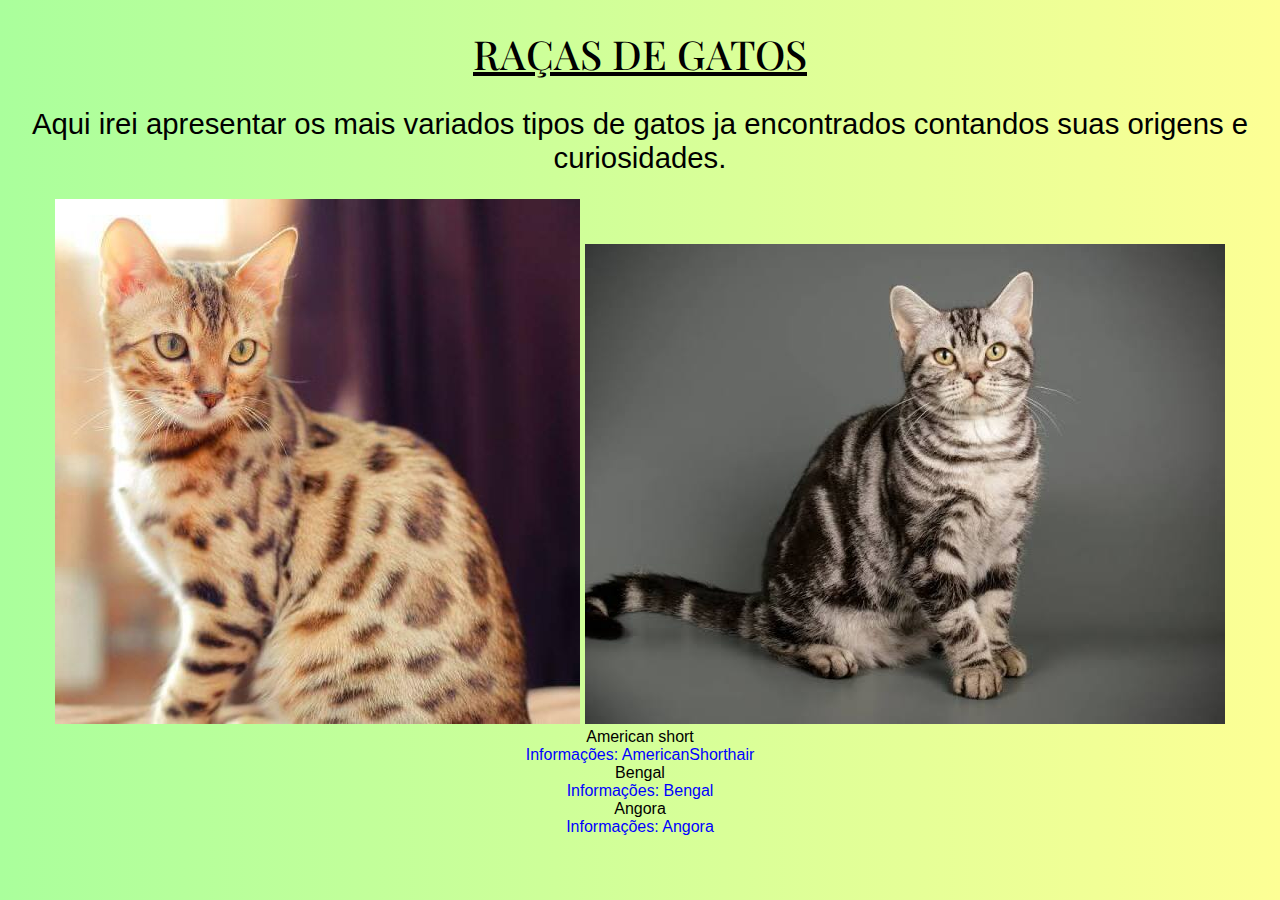
<file: index.html>
<!DOCTYPE html>
<html lang="en">
<head>
    <meta charset="UTF-8">
    <meta name="viewport" content="width=device-width, initial-scale=1.0">
    <link rel="shortcut icon" href="ICONE.ico" type="Aula-03/ICONE">
    <title></title>

    <link rel="stylesheet" href="style.css">
    
    <link rel="preconnect" href="https://fonts.googleapis.com">
<link rel="preconnect" href="https://fonts.gstatic.com" crossorigin>
<link href="https://fonts.googleapis.com/css2?family=Playfair+Display:ital,wght@0,400..900;1,400..900&display=swap" rel="stylesheet">
</head>
<body>
    <h1>RAÇAS DE GATOS</h1>
    
    <h2> Aqui irei apresentar os mais variados tipos de gatos ja encontrados contandos suas origens e curiosidades.</h2>
    
    
    
    <img src="bengal.jpg" alt="Bengal"> 
    <img src="american short.jpeg" alt="American short">
    
    
    
        <li>American short</li>
        <a href="americanshorthair.html" target="_blank">Informações: AmericanShorthair</a>
    
        <li>Bengal</li>
        <a href="bengal.html" target="_blank">Informações: Bengal</a>
    
        <li>Angora</li>
        <a href="angora.html" target="_blank">Informações: Angora</a>
    
</body>
</html>
</file>
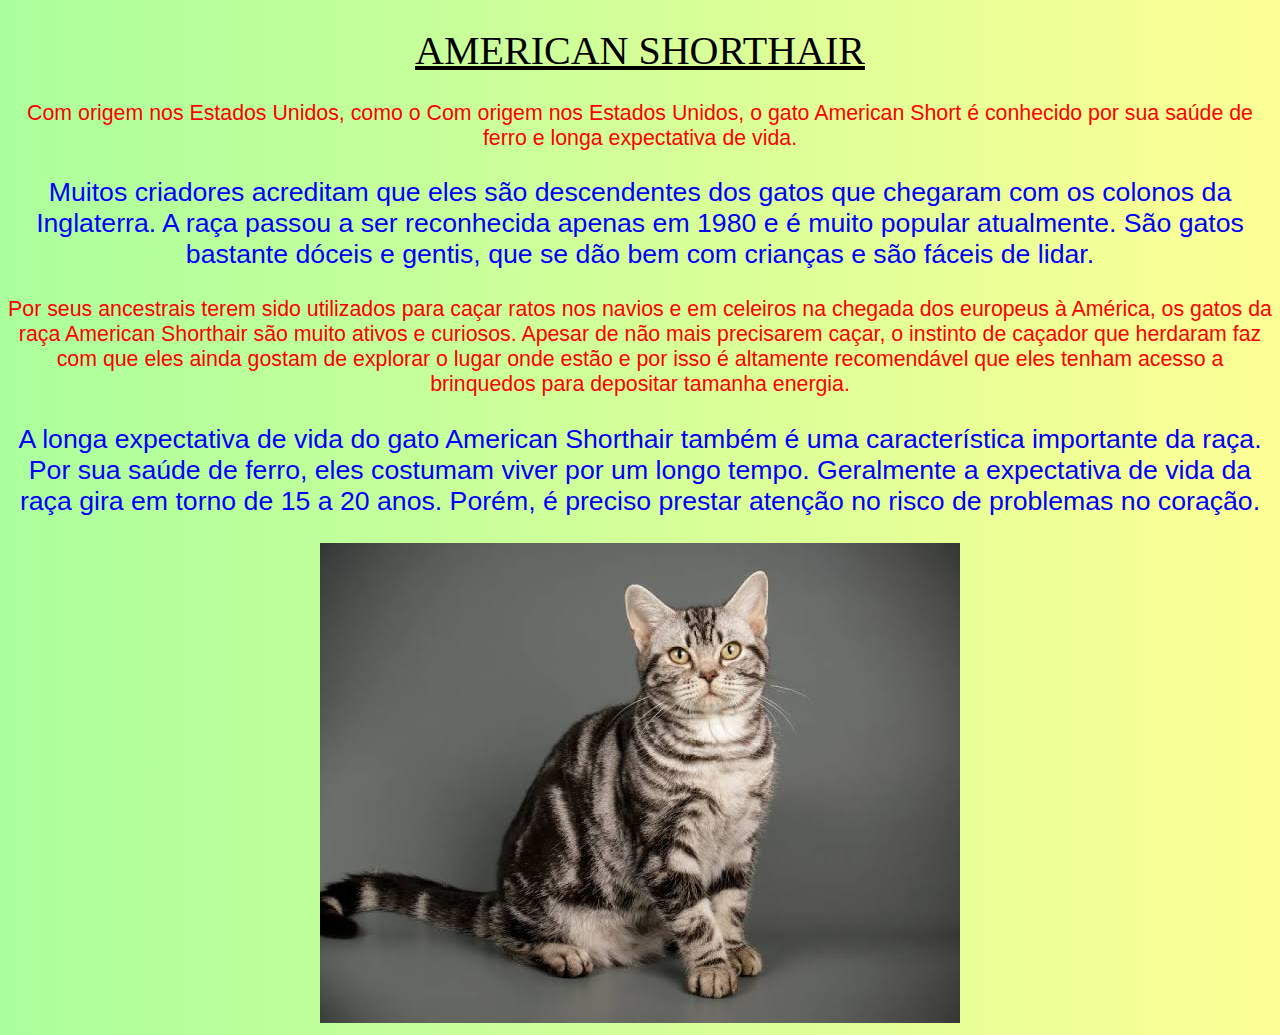
<file: americanshorthair.html>
<!DOCTYPE html>
<html lang="en">
<head>
    <meta charset="UTF-8">
    <meta name="viewport" content="width=device-width, initial-scale=1.0">
    <title>AMERICAN SHORTHAIR</title>

    <link rel="stylesheet" href="style.css">
    
</head>
<body class="shorthair">
    <H1>AMERICAN SHORTHAIR</H1>
    <p class="impar">Com origem nos Estados Unidos, como o Com origem nos Estados Unidos, o gato
    American Short é conhecido por sua saúde de ferro e longa expectativa de vida.</p>
    <p></p>

    <p class="par">Muitos criadores acreditam que eles são descendentes dos gatos que chegaram com os
    colonos da Inglaterra. A raça passou a ser reconhecida apenas em 1980 e é muito popular atualmente. 
    São gatos bastante dóceis e gentis, que se dão bem com crianças e são fáceis de lidar.</p>
    <p></p>

    <p class="impar">Por seus ancestrais terem sido utilizados para caçar ratos nos navios e em 
    celeiros na chegada dos europeus à América, os gatos da raça American Shorthair são muito ativos 
    e curiosos. Apesar de não mais precisarem caçar, o instinto de caçador que herdaram faz com que 
    eles ainda gostam de explorar o lugar onde estão e por isso é altamente recomendável que eles 
    tenham acesso a brinquedos para depositar tamanha energia.</p>
    <p></p>

    <p class="par">A longa expectativa de vida do gato American Shorthair também é uma característica 
    importante da raça. Por sua saúde de ferro, eles costumam viver por um longo tempo. 
    Geralmente a expectativa de vida da raça gira em torno de 15 a 20 anos. Porém, é preciso prestar 
    atenção no risco de problemas no coração.</p>

    <img src="american short.jpeg" alt="American short">
</body>
</html>
</file>
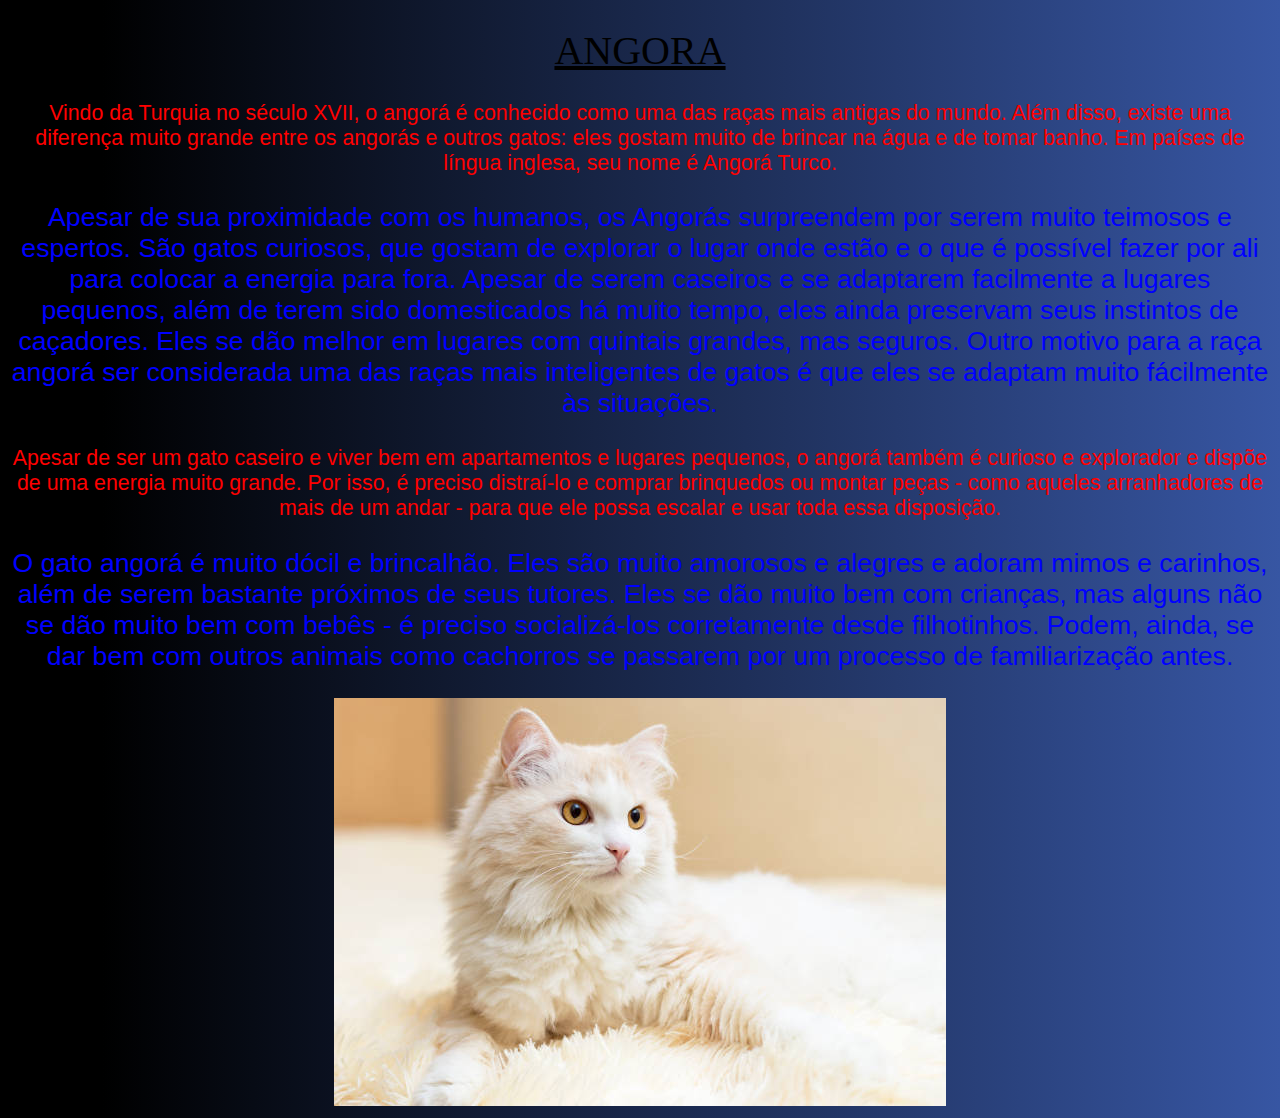
<file: angora.html>
<!DOCTYPE html>
<html lang="en">
<head>
    <meta charset="UTF-8">
    <meta name="viewport" content="width=device-width, initial-scale=1.0">
    <title>ANGORA</title>

    <link rel="stylesheet" href="style.css">
    
</head>
<body class="angora">
    <H1>ANGORA</H1>
    <p class="impar">Vindo da Turquia no século XVII, o angorá é conhecido como uma das raças mais
    antigas do mundo. Além disso, existe uma diferença muito grande entre os angorás e outros gatos:
    eles gostam muito de brincar na água e de tomar banho. Em países de língua inglesa, seu nome é 
    Angorá Turco.</p>
    <p></p>

    <p class="par">Apesar de sua proximidade com os humanos, os Angorás surpreendem por serem muito 
    teimosos e espertos. São gatos curiosos, que gostam de explorar o lugar onde estão e o que é 
    possível fazer por ali para colocar a energia para fora. Apesar de serem caseiros e se adaptarem 
    facilmente a lugares pequenos, além de terem sido domesticados há muito tempo, eles ainda 
    preservam seus instintos de caçadores. Eles se dão melhor em lugares com quintais grandes, mas 
    seguros. Outro motivo para a raça angorá ser considerada uma das raças mais inteligentes de gatos
    é que eles se adaptam muito fácilmente às situações.</p>
    <p></p>

    <p class="impar">Apesar de ser um gato caseiro e viver bem em apartamentos e lugares pequenos, o 
    angorá também é curioso e explorador e dispõe de uma energia muito grande. Por isso, é preciso 
    distraí-lo e comprar brinquedos ou montar peças - como aqueles arranhadores de mais de um andar -
    para que ele possa escalar e usar toda essa disposição.</p>
    <p></p>

    <p class="par">O gato angorá é muito dócil e brincalhão. Eles são muito amorosos e alegres e 
    adoram mimos e carinhos, além de serem bastante próximos de seus tutores. Eles se dão muito bem 
    com crianças, mas alguns não se dão muito bem com bebês - é preciso socializá-los corretamente 
    desde filhotinhos. Podem, ainda, se dar bem com outros animais como cachorros se passarem por um 
    processo de familiarização antes.</p>

    <img src="angora.jpg" alt="angora">
</body>
</html>
</file>
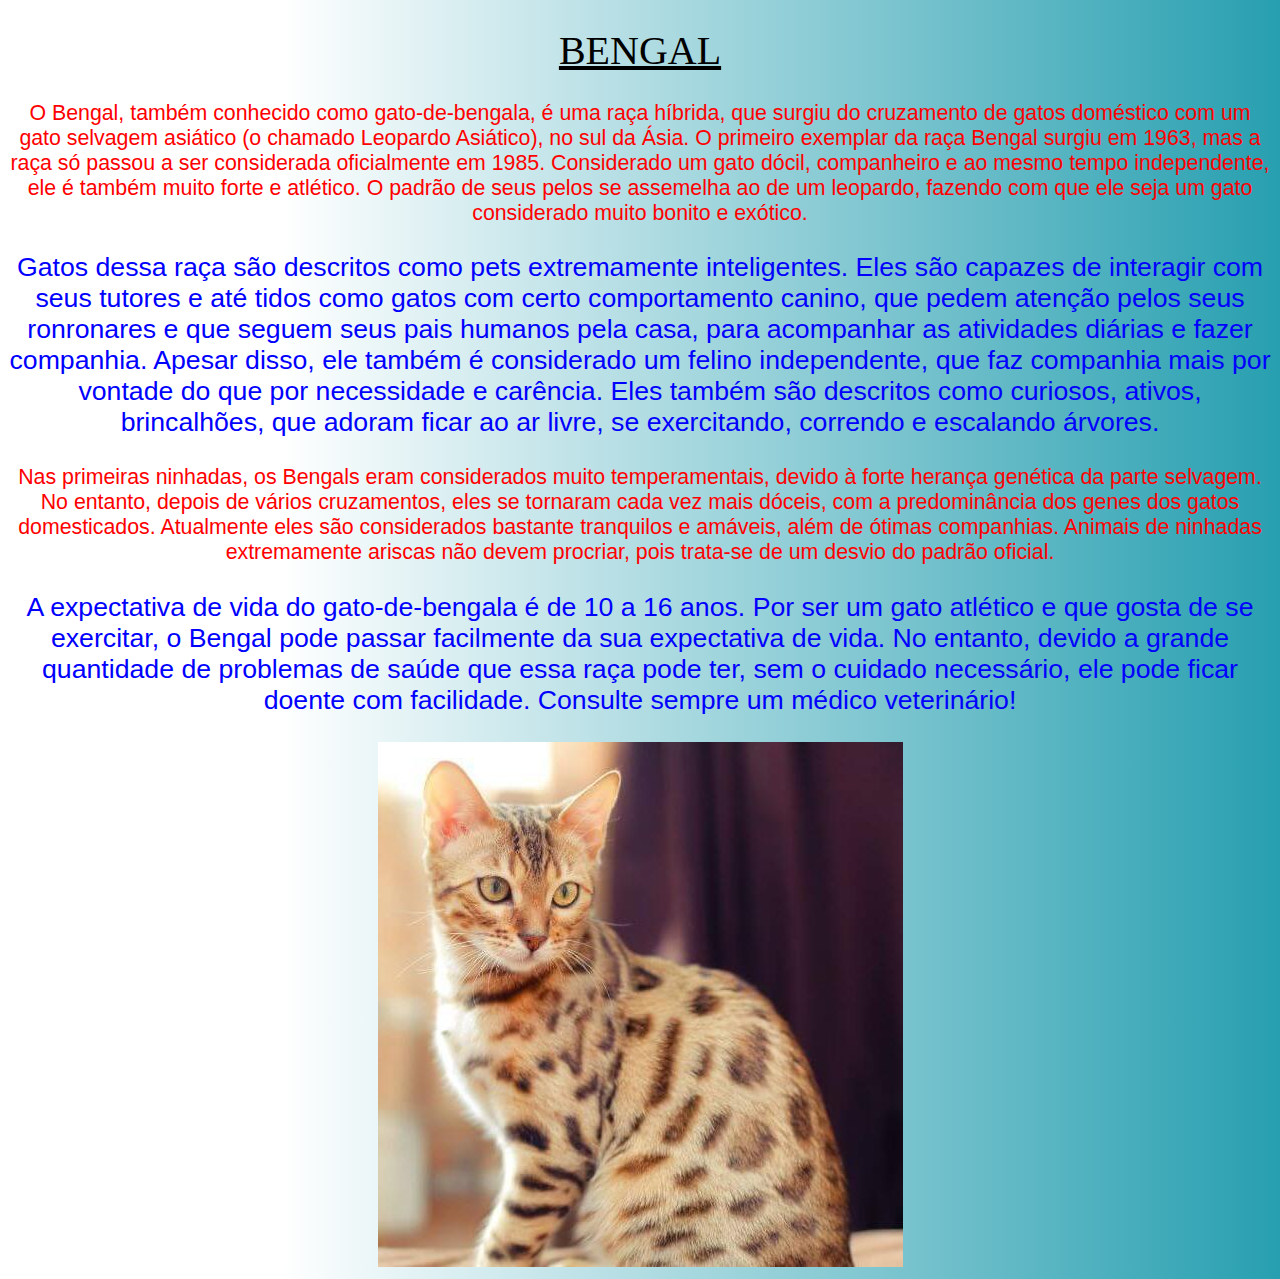
<file: Bengal.html>
<!DOCTYPE html>
<html lang="en">
<head>
    <meta charset="UTF-8">
    <meta name="viewport" content="width=device-width, initial-scale=1.0">
    <title>BENGAL</title>
    <link rel="stylesheet" href="style.css">
</head>
<body class="Bengal">
    <H1>BENGAL</H1>
    <p class="impar">O Bengal, também conhecido como gato-de-bengala, é uma raça híbrida, que surgiu do
    cruzamento de gatos doméstico com um gato selvagem asiático (o chamado Leopardo Asiático), no sul
    da Ásia. O primeiro exemplar da raça Bengal surgiu em 1963, mas a raça só passou a ser considerada oficialmente em 1985.
    Considerado um gato dócil, companheiro e ao mesmo tempo independente, ele é também muito forte e 
    atlético. O padrão de seus pelos se assemelha ao de um leopardo, fazendo com que ele seja um gato
    considerado muito bonito e exótico.</p>
         <p></p>
         
         <p class="par">Gatos dessa raça são descritos como pets extremamente inteligentes. Eles são 
         capazes de interagir com seus tutores e até tidos como gatos com certo comportamento canino, 
         que pedem atenção pelos seus ronronares e que seguem seus pais humanos pela casa, para 
         acompanhar as atividades diárias e fazer companhia. Apesar disso, ele também é considerado um
         felino independente, que faz companhia mais por vontade do que por necessidade e carência. 
         Eles também são descritos como curiosos, ativos, brincalhões, que adoram ficar ao ar livre, 
         se exercitando, correndo e escalando árvores.</p>
         <p></p>

         <p class="impar">Nas primeiras ninhadas, os Bengals eram considerados muito temperamentais,
         devido à forte herança genética da parte selvagem. No entanto, depois de vários cruzamentos, 
         eles se tornaram cada vez mais dóceis, com a predominância dos genes dos gatos domesticados. 
         Atualmente eles são considerados bastante tranquilos e amáveis, além de ótimas companhias. 
         Animais de ninhadas extremamente ariscas não devem procriar, pois trata-se de um desvio do 
         padrão oficial.</p>
         <p></p>
         
         <p class="par">A expectativa de vida do gato-de-bengala é de 10 a 16 anos. Por ser um gato 
         atlético e que gosta de se exercitar, o Bengal pode passar facilmente da sua expectativa de vida. 
         No entanto, devido a grande quantidade de problemas de saúde que essa raça pode ter, sem o 
         cuidado necessário, ele pode ficar doente com facilidade. 
         Consulte sempre um médico veterinário!</p>

        <img src="bengal.jpg" alt="Bengal">
</body>
</html>
</file>
<file: style.css>
@charset "UTF-8";
body
{
    text-align: center;
    background: rgb(170,255,156);
    background: linear-gradient(90deg, rgba(170,255,156,1) 0%, rgba(253,255,149,1) 100%);
    color: rgb(0, 0, 0);
    font-size: 12pts;
    font-family: Arial;
}

.americanshorthair
{
    background: rgb(255,255,255);
background: linear-gradient(90deg, rgba(255,255,255,1) 0%, rgba(238,255,127,1) 31%, rgba(69,55,22,1) 96%);
}

.Bengal
{
    background: rgb(255,255,255);
    background: linear-gradient(90deg, rgba(255,255,255,1) 22%, rgba(39,159,176,1) 100%);
}

.angora
{
    background: rgb(0,0,0);
background: linear-gradient(90deg, rgba(0,0,0,1) 8%, rgba(55,86,163,1) 100%);
}

h1
{
  font-family: "Playfair Display", serif;
  font-optical-sizing: auto;
  font-weight: 500;
  font-style: normal;
  text-decoration: underline;
  font-size: 30pt;
}


h2
{
    font-family: "Yanone Kaffeesatz", sans-serif;
    font-optical-sizing: auto;
    font-weight: 500;
    font-style: normal;
    font-size: 22pt;
}

a
{
    color: blue;
    text-decoration: none ;
 }

.impar
{
    color: red;
    font-size: 16pt;
    font-family: Arial, Helvetica, sans-serif;
}

.par
{
    color: blue;
    font-size: 20pt;
    font-family: Arial, Helvetica, sans-serif;
}
</file>
